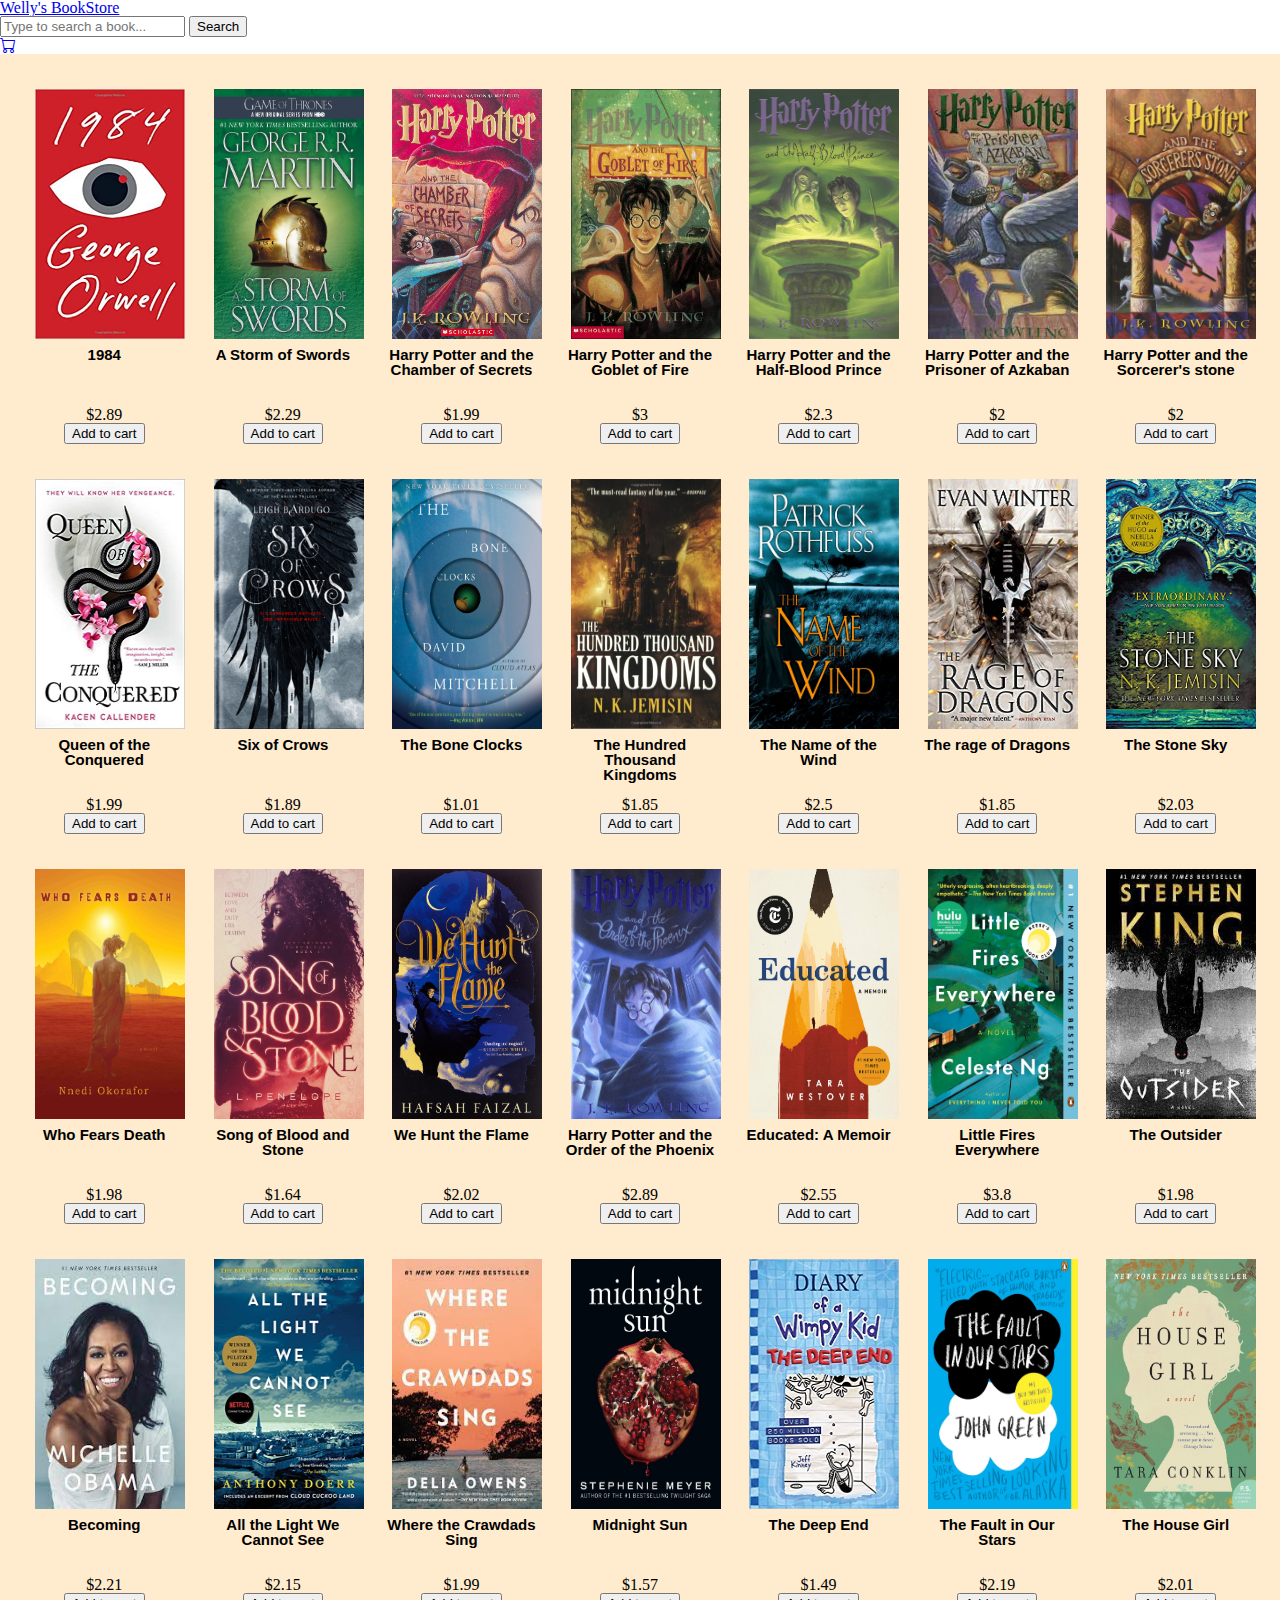
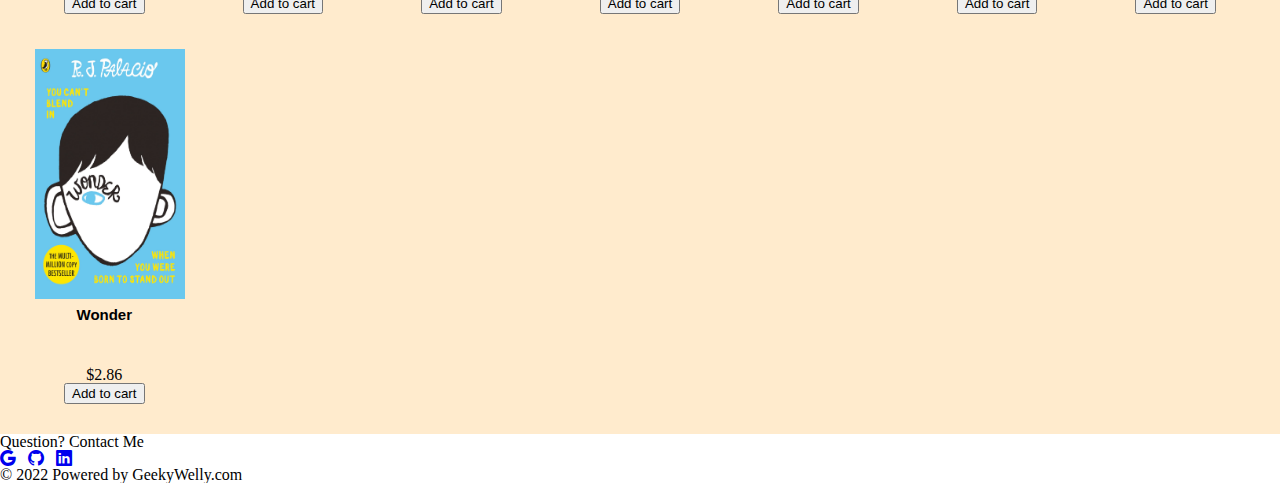
<file: index.html>
<!DOCTYPE html>
<html lang="en">
<head>
    <meta charset="UTF-8">
    <meta http-equiv="X-UA-Compatible" content="IE=edge">
    <meta name="viewport" content="width=device-width, initial-scale=1.0">
    <link type="text/css" rel="stylesheet" href="src/style/reset.css">
    <link type="text/css" rel="stylesheet" href="src/style/index.css">
    <link href="https://cdn.jsdelivr.net/npm/bootstrap@5.1.3/dist/css/bootstrap.min.css" rel="stylesheet" integrity="sha384-1BmE4kWBq78iYhFldvKuhfTAU6auU8tT94WrHftjDbrCEXSU1oBoqyl2QvZ6jIW3" crossorigin="anonymous">
    <link rel='stylesheet' href='https://cdn.jsdelivr.net/npm/bootstrap-icons@1.7.2/font/bootstrap-icons.css'>
    <title>Home</title>
</head>
<body>
    <nav class="navbar navbar-expand-lg bg-dark navbar-dark">
        <div class="container">
            <a href="./index.html" class="navbar-brand">Welly's BookStore</a>
        </div>
    </nav>
    <section class="searchbar p-5">
        <div class="container d-flex">
            <div class="input-group">
                <input class="form-control" id="inputSearch" type="text" placeholder="Type to search a book...">
                <button class="btn bg-info bg-gradient btn-lg" onclick="searchClick()">Search</button>
            </div>
            <div class="mx-5">
                <div>
                    <a class='cart btn bg-info bg-gradient btn-lg position-absolute' href="./cart.html"><span class="bi bi-cart"></span></a>
                </div>
            </div>
            
        </div>
    </section>
    <div class="firstLayer">
        <div id="exhibitContainer"></div>
    </div>
    <section class="p-5 bg-dark">
        <div class="container">
            <div class="text-center text-light">
                <h6>Question? Contact Me</h6>
                <a href="mailto: whtp1490@gmail.com"><i class="bi bi-google fs-2 text-secondary"></i></a>&nbsp;&nbsp;
                <a href="https://github.com/welly091/"><i class="bi bi-github fs-2 text-secondary"></i></a>&nbsp;&nbsp;
                <a href="https://www.linkedin.com/in/welly-yu-wei-hsieh-7b11a0b4/"><i class="'bi bi-linkedin fs-2 text-secondary"></i></a>
                <p class="text-secondary">© 2022 Powered by GeekyWelly.com</p>
            </div>
        </div>
    </section>

    <script src="./src/js/booklist.js"></script>
    <script src="./src/js/index.js"></script>
    <script src="./src/js/searchBar.js"></script>
</body>
</html>
</file>
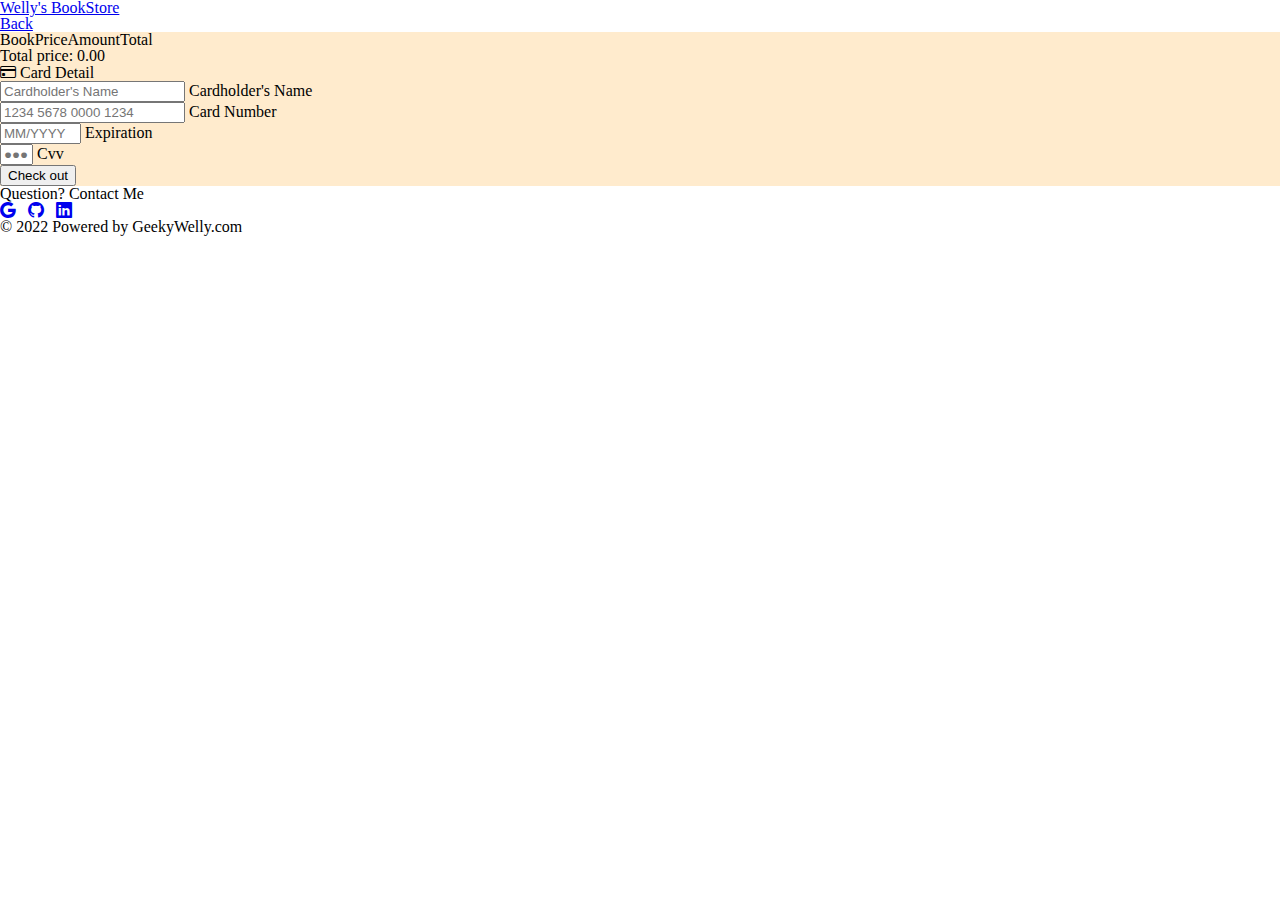
<file: cart.html>
<!DOCTYPE html>
<html lang="en">
<head>
    <meta charset="UTF-8">
    <meta http-equiv="X-UA-Compatible" content="IE=edge">
    <meta name="viewport" content="width=device-width, initial-scale=1.0">
    <link type="text/css" rel="stylesheet" href="src/style/reset.css">
    <link type="text/css" rel="stylesheet" href="src/style/index.css">
    <link href="https://cdn.jsdelivr.net/npm/bootstrap@5.1.3/dist/css/bootstrap.min.css" rel="stylesheet" integrity="sha384-1BmE4kWBq78iYhFldvKuhfTAU6auU8tT94WrHftjDbrCEXSU1oBoqyl2QvZ6jIW3" crossorigin="anonymous">
    <link rel='stylesheet' href='https://cdn.jsdelivr.net/npm/bootstrap-icons@1.7.2/font/bootstrap-icons.css'>
    <title>Cart</title>
</head>
<body>
    <nav class="navbar navbar-expand-lg bg-dark navbar-dark">
        <div class="container">
            <a href="#" class="navbar-brand">Welly's BookStore</a>
            <div class="col-2">
                <a class='cart btn bg-info bg-gradient btn-md text-light' href="./index.html">Back</a>
            </div>
        </div>
    </nav>
    <section id="checkoutbackground">
        <div class="container" >
            <div class="row">
                <div class="col-lg-5 m-4">
                    <table class="table m-4">
                        <thead>
                            <tr>
                                <th scope="col"></th>
                                <th scope="col">Book</th>
                                <th scope="col">Price</th>
                                <th scope="col">Amount</th>
                                <th scope="col">Total</th>
                                <th scope="col"></th>
                            </tr>
                        </thead>
                        <tbody id="shoppingTableBody"></tbody>
                    </table>
                    
                    <div class="fs-3 p-3 m-3 rounded-3 bg-warning text-center" id="totalPrice"></div>
                    
                </div>
                <div class="col-lg-5 m-4">
                    <div class="bg-primary text-white rounded-3 m-4">
                        <div class="p-3">
                            <h3><i class="bi bi-credit-card"></i> Card Detail</h3>
                            <form class="mt-4">
                                <div class="form-outline form-white mb-4">
                                  <input type="text" id="typeName" class="form-control form-control-lg" siez="17"
                                    placeholder="Cardholder's Name" />
                                  <label class="form-label" for="typeName">Cardholder's Name</label>
                                </div>
          
                                <div class="form-outline form-white mb-4">
                                  <input type="text" id="typeText" class="form-control form-control-lg" siez="17"
                                    placeholder="1234 5678 0000 1234" minlength="19" maxlength="19" />
                                  <label class="form-label" for="typeText">Card Number</label>
                                </div>
          
                                <div class="row mb-4">
                                  <div class="col-md-6">
                                    <div class="form-outline form-white">
                                      <input type="text" id="typeExp" class="form-control form-control-lg"
                                        placeholder="MM/YYYY" size="7" id="exp" minlength="7" maxlength="7" />
                                      <label class="form-label" for="typeExp">Expiration</label>
                                    </div>
                                  </div>
                                  <div class="col-md-6">
                                    <div class="form-outline form-white">
                                      <input type="password" id="typeText" class="form-control form-control-lg"
                                        placeholder="&#9679;&#9679;&#9679;" size="1" minlength="3" maxlength="3" />
                                      <label class="form-label" for="typeText">Cvv</label>
                                    </div>
                                  </div>
                                </div>
                                <button class="btn bg-info bg-gradient btn-lg text-light " onclick="checkoutClicked()">Check out</button>
                            </form>
                        </div>
                            
                    </div>
                </div>  
            </div>
            
        </div>
    </section>
    <section class="p-5 bg-dark">
        <div class="container">
            <div class="text-center text-light">
                <h6>Question? Contact Me</h6>
                <a href="mailto: whtp1490@gmail.com"><i class="bi bi-google fs-2 text-secondary"></i></a>&nbsp;&nbsp;
                <a href="https://github.com/welly091/"><i class="bi bi-github fs-2 text-secondary"></i></a>&nbsp;&nbsp;
                <a href="https://www.linkedin.com/in/welly-yu-wei-hsieh-7b11a0b4/"><i class="'bi bi-linkedin fs-2 text-secondary"></i></a>
                <p class="text-secondary">© 2022 Powered by GeekyWelly.com</p>
            </div>
        </div>
    </section>
    <script src="./src/js/booklist.js"></script>
    <script src="./src/js/shoppingCartSum.js"></script>
</body>
</html>
</file>
<file: src/style/index.css>
.searchbar{
    background-image: url('https://media.cntraveler.com/photos/5f1093ff349fe2f21e475a56/16:9/w_2560,c_limit/TheBookLadyBookstore-Savannah.jpg');
}

.firstLayer{
    text-align: center;
}
.book{
    margin: 10px;
}

.bookImg{
    padding: 5px;
    width: 150px;
    height: 250px;
}

.bookTitle{
    font-size: 15px;
    font-family: Sans-serif;
    font-weight: bold;
    align-items: center;
    height: 60px;
}

#exhibitContainer {
    background-color: blanchedalmond;
    display: grid;
    grid-template-columns: repeat(auto-fill, minmax(150px, 1fr));
    grid-gap: 10px;
    padding: 20px;
}

#checkoutbackground{
    background-color: blanchedalmond;
}
</file>
